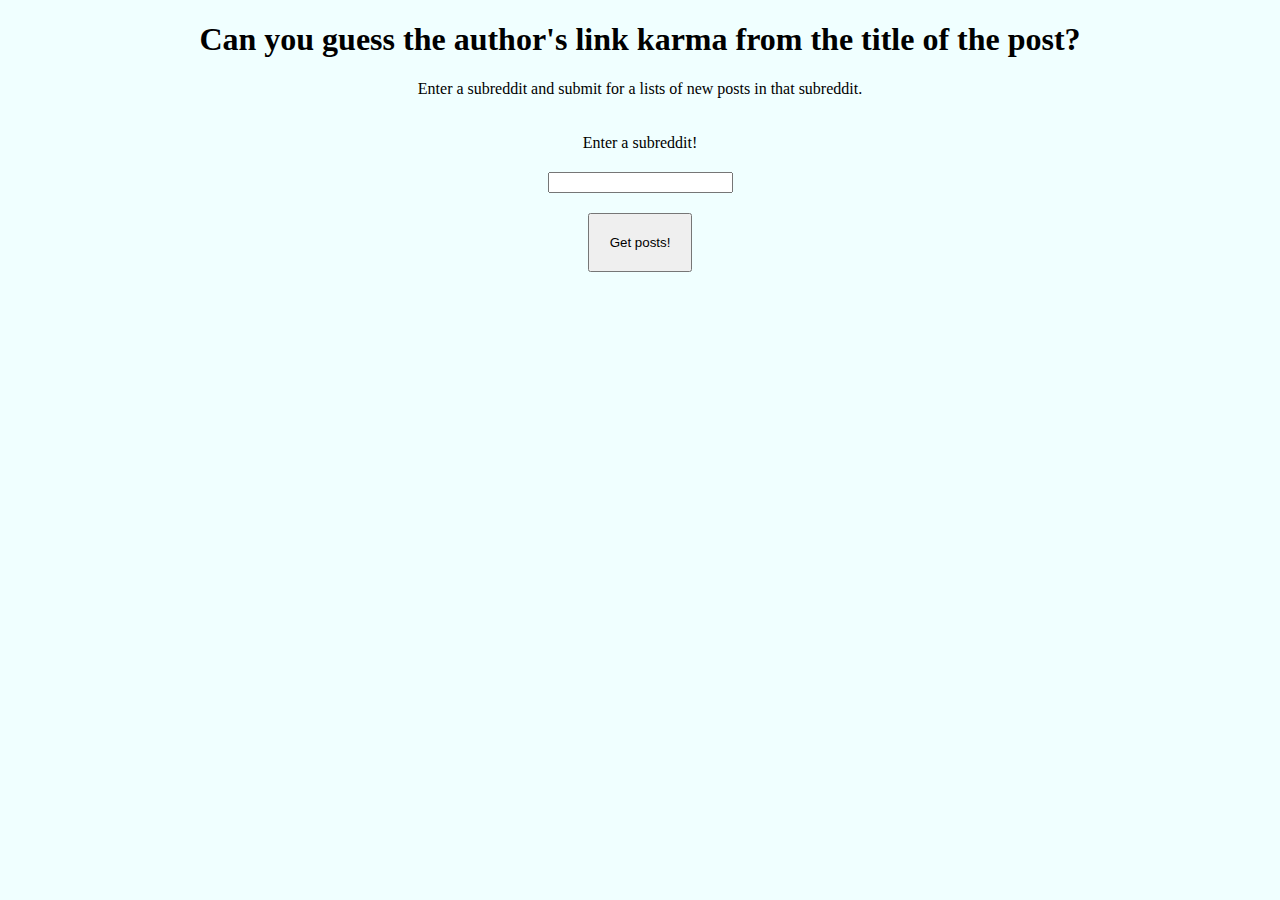
<file: index.html>
<!DOCTYPE HTML>
<html>
  <head>
    <meta charset="utf-8">
    <title>Link Karma Guessing Game</title>
    <link href="/css/app.css" type="text/css" rel="stylesheet">

  </head>
  <body id="body">
    <h1>Can you guess the author's link karma from the title of the post?</h1>
    <p>Enter a subreddit and submit for a lists of new posts in that subreddit.</p>
    <div>
      <form action="/index.html" method="get">
        <label for="subri">Enter a subreddit!</label>
        <div><input type="text" id="subri" name="subreddit"></div>
        <button type="submit" id="subrb">Get posts!</button>
      </form>
    </div>
    <script src="/js/logic.js"></script>
    <script src="/js/app.js"></script>
  </body>
</html>
</file>
<file: css/app.css>
body { background: #F0FFFF }
div { padding: 20px}
select { width: 240px;
         height: 34px;
         overflow: hidden;
         background: url(new_arrow.png) no-repeat right #ddd;
         border: 1px solid #ccc;}
button { padding: 20px;}
h1 { text-align: center}
body{ text-align: center}
</file>
